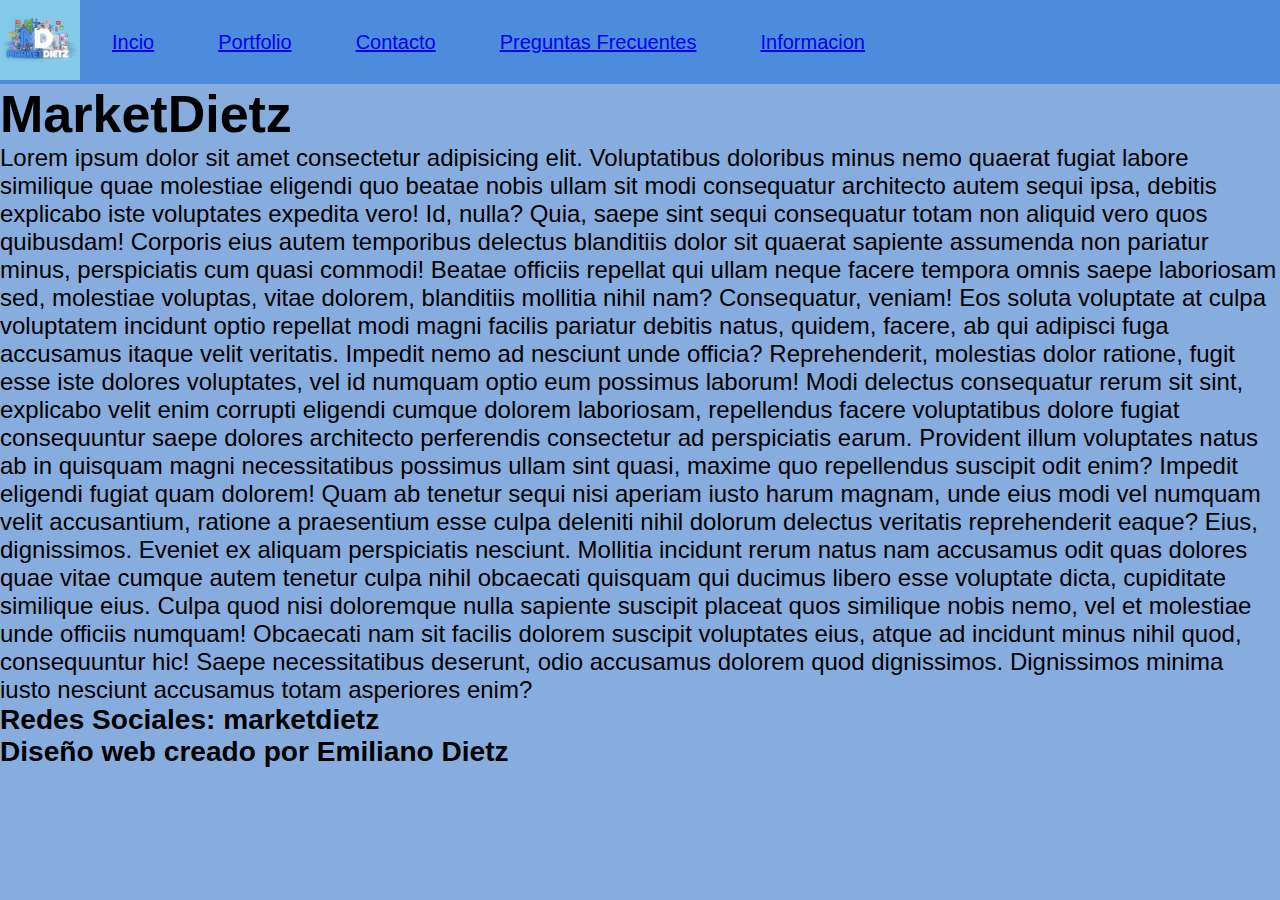
<file: index.html>
<!DOCTYPE html>
<html lang="es">
<head>
    <meta charset="UTF-8">
    <meta http-equiv="X-UA-Compatible" content="IE=edge">
    <meta name="viewport" content="width=device-width, initial-scale=1.0">
    <title>MarketDietz</title>
    <!-- CSS -->
    <link rel="stylesheet" href="../css/estilo.css">
    <!-- FAVICON -->
    <link rel="shortcut icon" href="img/Logo MarketDietz.png" type="image/x-icon">
</head>
<body class="principal">
    <header class="header">
        <div>
                <img class="logo" src="../img/Logo MarketDietz.png" alt="LOGO">
        </div>
        <div>
            <nav>
                <ul class="navegacion">
                    <li><a href="index.html">Incio</a></li>
                    <li><a href="html/portfolio.html">Portfolio</a></li>
                    <li><a href="html/contacto.html">Contacto</a></li>
                    <li><a href="html/preguntas.html">Preguntas Frecuentes</a></li>
                    <li><a href="html/informacion.html">Informacion</a></li>
                </ul>
            </nav>
        </div>
    </header>

    <h1 class="titulo">MarketDietz</h1>
    
    <p class="parrafo">Lorem ipsum dolor sit amet consectetur adipisicing elit. Voluptatibus doloribus minus nemo quaerat fugiat labore similique quae molestiae eligendi quo beatae nobis ullam sit modi consequatur architecto autem sequi ipsa, debitis explicabo iste voluptates expedita vero! Id, nulla? Quia, saepe sint sequi consequatur totam non aliquid vero quos quibusdam! Corporis eius autem temporibus delectus blanditiis dolor sit quaerat sapiente assumenda non pariatur minus, perspiciatis cum quasi commodi! Beatae officiis repellat qui ullam neque facere tempora omnis saepe laboriosam sed, molestiae voluptas, vitae dolorem, blanditiis mollitia nihil nam? Consequatur, veniam! Eos soluta voluptate at culpa voluptatem incidunt optio repellat modi magni facilis pariatur debitis natus, quidem, facere, ab qui adipisci fuga accusamus itaque velit veritatis. Impedit nemo ad nesciunt unde officia? Reprehenderit, molestias dolor ratione, fugit esse iste dolores voluptates, vel id numquam optio eum possimus laborum! Modi delectus consequatur rerum sit sint, explicabo velit enim corrupti eligendi cumque dolorem laboriosam, repellendus facere voluptatibus dolore fugiat consequuntur saepe dolores architecto perferendis consectetur ad perspiciatis earum. Provident illum voluptates natus ab in quisquam magni necessitatibus possimus ullam sint quasi, maxime quo repellendus suscipit odit enim? Impedit eligendi fugiat quam dolorem! Quam ab tenetur sequi nisi aperiam iusto harum magnam, unde eius modi vel numquam velit accusantium, ratione a praesentium esse culpa deleniti nihil dolorum delectus veritatis reprehenderit eaque? Eius, dignissimos. Eveniet ex aliquam perspiciatis nesciunt. Mollitia incidunt rerum natus nam accusamus odit quas dolores quae vitae cumque autem tenetur culpa nihil obcaecati quisquam qui ducimus libero esse voluptate dicta, cupiditate similique eius. Culpa quod nisi doloremque nulla sapiente suscipit placeat quos similique nobis nemo, vel et molestiae unde officiis numquam! Obcaecati nam sit facilis dolorem suscipit voluptates eius, atque ad incidunt minus nihil quod, consequuntur hic! Saepe necessitatibus deserunt, odio accusamus dolorem quod dignissimos. Dignissimos minima iusto nesciunt accusamus totam asperiores enim?</p>

    <footer class="parrafo">
        <h3>Redes Sociales: marketdietz</h3>
        <h3>Diseño web creado por Emiliano Dietz</h3>
    </footer>

</body>
</html>
</file>
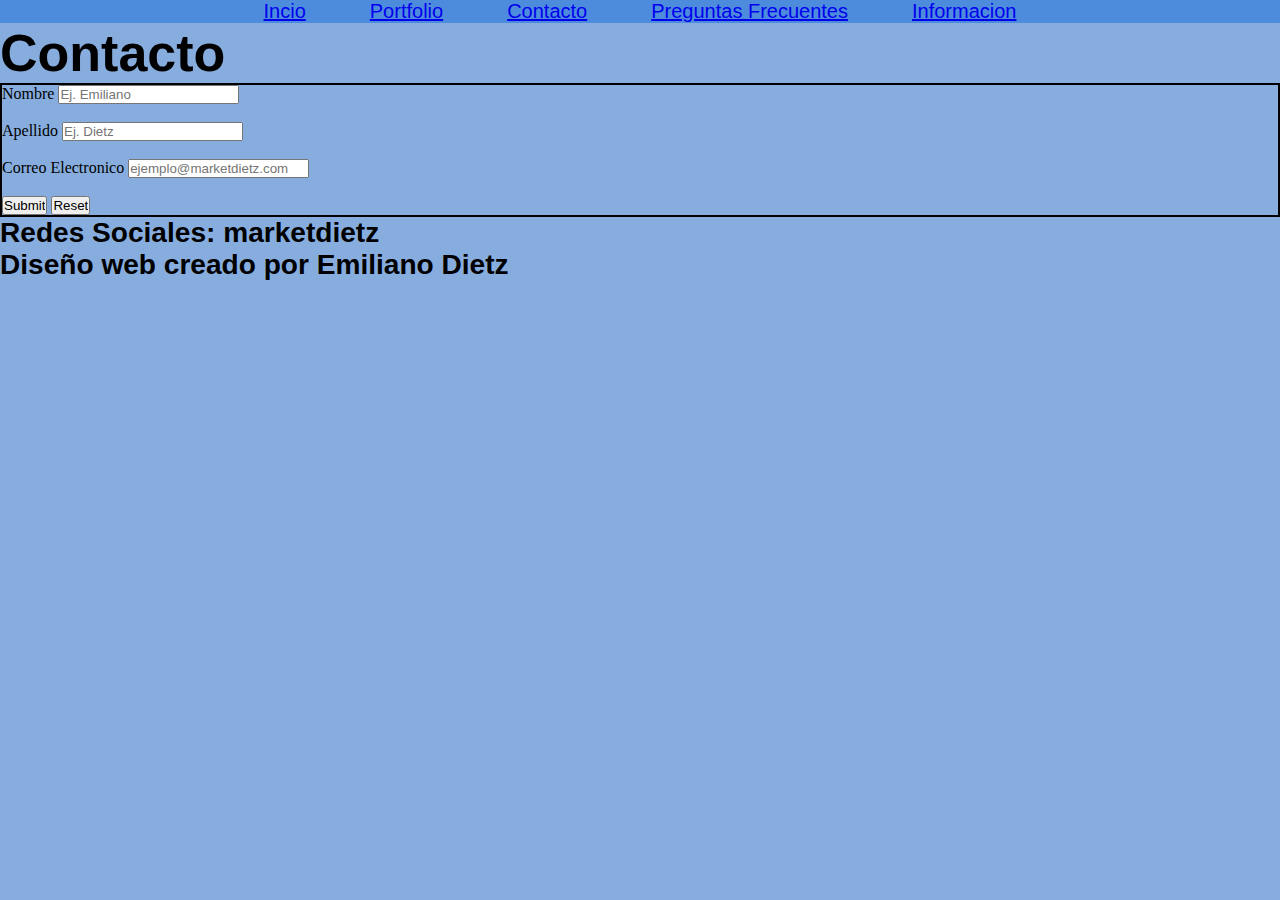
<file: html/contacto.html>
<!DOCTYPE html>
<html lang="es">
<head>
    <meta charset="UTF-8">
    <meta http-equiv="X-UA-Compatible" content="IE=edge">
    <meta name="viewport" content="width=device-width, initial-scale=1.0">
    <title>Contacto</title>
    <!-- CSS -->
    <link rel="stylesheet" href="../css/estilo.css">
</head>
<body class="principal">
    <header class="header">
        <nav class="navegacion">
            <li><a href="../index.html">Incio</a></li>
            <li><a href="portfolio.html">Portfolio</a></li>
            <li><a href="contacto.html">Contacto</a></li>
            <li><a href="preguntas.html">Preguntas Frecuentes</a></li>
            <li><a href="informacion.html">Informacion</a></li>
        </nav>
    </header>
    
    <h1 class="titulo">Contacto</h1>

    <form class="formulario">
        <label for="Nombre">Nombre</label>
        <input type="text" placeholder="Ej. Emiliano" id="Nombre">
        <br><br>
        <label for="Apellido">Apellido</label>
        <input type="text" placeholder="Ej. Dietz" id="Apellido">
        <br><br>
        <label for="Correo Electronico">Correo Electronico</label>
        <input type="text" placeholder="ejemplo@marketdietz.com" id="Correo Electronico">
        <br><br>
        <input type="submit">
        <input type="reset">
    </form>
    
    <footer class="parrafo">
        <h3>Redes Sociales: marketdietz</h3>
        <h3>Diseño web creado por Emiliano Dietz</h3>
    </footer>
    
</body>
</html>
</file>
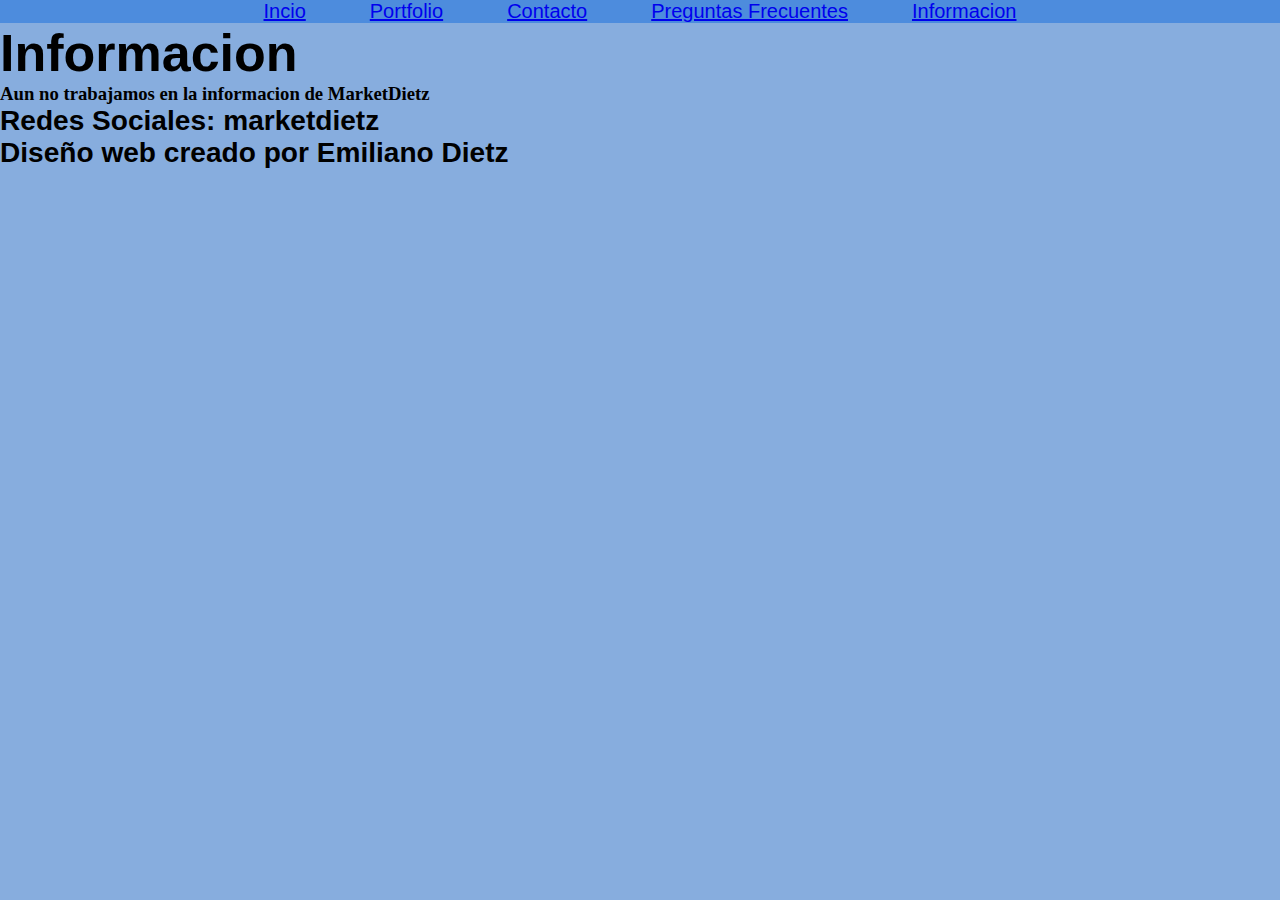
<file: html/informacion.html>
<!DOCTYPE html>
<html lang="es">
<head>
    <meta charset="UTF-8">
    <meta http-equiv="X-UA-Compatible" content="IE=edge">
    <meta name="viewport" content="width=device-width, initial-scale=1.0">
    <title>Informacion</title>
    <!-- CSS -->
    <link rel="stylesheet" href="../css/estilo.css">
</head>
<body class="principal">
    <header class="header">
        <nav class="navegacion">
            <li><a href="../index.html">Incio</a></li>
            <li><a href="portfolio.html">Portfolio</a></li>
            <li><a href="contacto.html">Contacto</a></li>
            <li><a href="preguntas.html">Preguntas Frecuentes</a></li>
            <li><a href="informacion.html">Informacion</a></li>
        </nav>
    </header>

    <h1 class="titulo">Informacion</h1>
    
    <h3> Aun no trabajamos en la informacion de MarketDietz</h3>

    <footer class="parrafo">
        <h3>Redes Sociales: marketdietz</h3>
        <h3>Diseño web creado por Emiliano Dietz</h3>
    </footer>
    
</body>
</html>
</file>
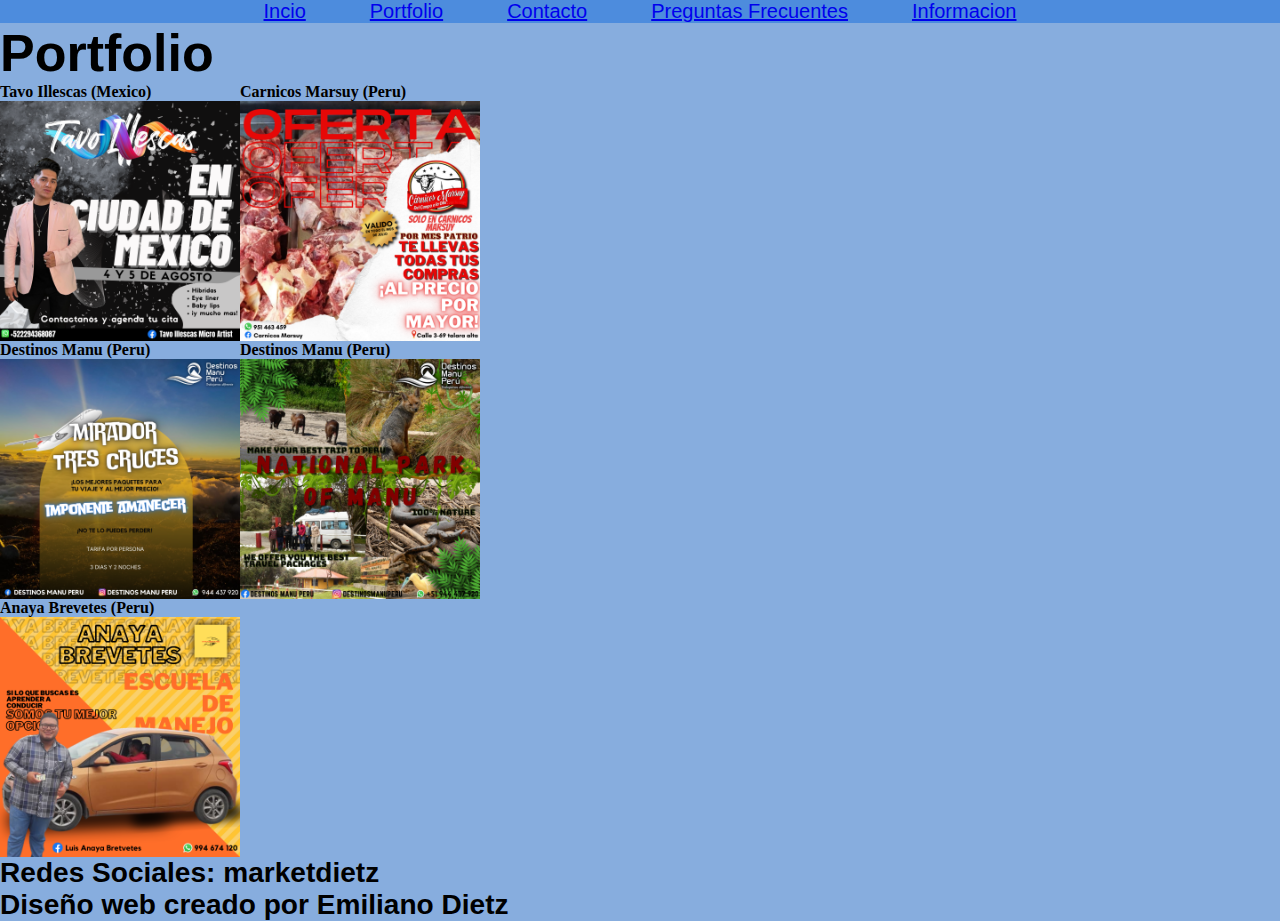
<file: html/portfolio.html>
<!DOCTYPE html>
<html lang="es">
<head>
    <meta charset="UTF-8">
    <meta http-equiv="X-UA-Compatible" content="IE=edge">
    <meta name="viewport" content="width=device-width, initial-scale=1.0">
    <title>Portfolio</title>
    <!-- CSS -->
    <link rel="stylesheet" href="../css/estilo.css">
</head>
<body class="principal">
    <header class="header">
        <nav class="navegacion">
            <li><a href="../index.html">Incio</a></li>
            <li><a href="portfolio.html">Portfolio</a></li>
            <li><a href="contacto.html">Contacto</a></li>
            <li><a href="preguntas.html">Preguntas Frecuentes</a></li>
            <li><a href="informacion.html">Informacion</a></li>
        </nav>
    </header>
    <h1 class="titulo">Portfolio</h1>
    <main>
        <section>

        </section>
        <section class="seccionImagenesLaburos">
            <div class="divLaburos">
                <h4>Tavo Illescas (Mexico)</h4>
                <img class="imagenesTrabajo" src="../img/CDMX TAVO.png" alt="Trabajo">
            </div>
            <div class="divLaburos">
                <h4>Carnicos Marsuy (Peru)</h4>
                <img class="imagenesTrabajo" src="../img/Martin carni (2).png" alt="Trabajo">
            </div>
            <div class="divLaburos">
                <h4>Destinos Manu (Peru)</h4>
                <img class="imagenesTrabajo" src="../img/TRES CRUCES.png" alt="Trabajo">
            </div>
            <div class="divLaburos">
                <h4>Destinos Manu (Peru)</h4>
                <img class="imagenesTrabajo" src="../img/NATIONAL PARK OF MANU.png" alt="Trabajo">
            </div>
            <div class="divLaburos">
                <h4>Anaya Brevetes (Peru)</h4>
                <img class="imagenesTrabajo" src="../img/anaya brevetes (3).png" alt="Trabajo">
            </div>
        </section>
    </main>

    <footer class="parrafo">
        <h3>Redes Sociales: marketdietz</h3>
        <h3>Diseño web creado por Emiliano Dietz</h3>
    </footer>


</body>
</html>
</file>
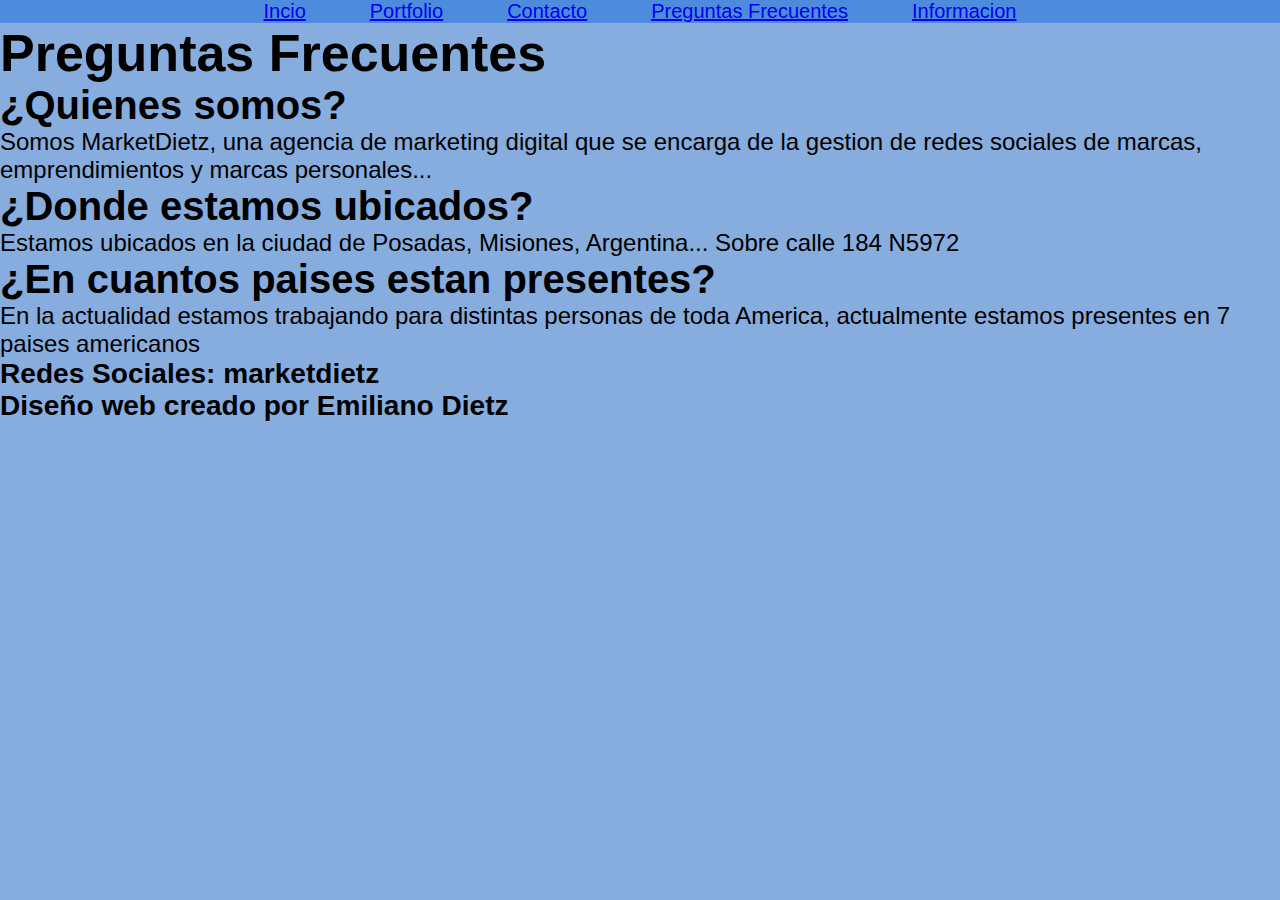
<file: html/preguntas.html>
<!DOCTYPE html>
<html lang="es">
<head>
    <meta charset="UTF-8">
    <meta http-equiv="X-UA-Compatible" content="IE=edge">
    <meta name="viewport" content="width=device-width, initial-scale=1.0">
    <title>Preguntas Frecuentes</title>
    <!-- CSS -->
    <link rel="stylesheet" href="../css/estilo.css">
</head>
<body class="principal">
    <header class="header">
        <nav class="navegacion">
            <li><a href="../index.html">Incio</a></li>
            <li><a href="portfolio.html">Portfolio</a></li>
            <li><a href="contacto.html">Contacto</a></li>
            <li><a href="preguntas.html">Preguntas Frecuentes</a></li>
            <li><a href="informacion.html">Informacion</a></li>
        </nav>
    </header>

    <h1 class="titulo">Preguntas Frecuentes</h1>

    <h3 class="subtitulo">¿Quienes somos?</h3>
    <p class="parrafo">Somos MarketDietz, una agencia de marketing digital que se encarga de la gestion de redes sociales de marcas, emprendimientos y marcas personales... 
    </p>
    <h3 class="subtitulo">¿Donde estamos ubicados?</h3>
    <p class="parrafo">Estamos ubicados en la ciudad de Posadas, Misiones, Argentina... Sobre calle 184 N5972</p>
    <h3 class="subtitulo">¿En cuantos paises estan presentes?</h3>
    <p class="parrafo">En la actualidad estamos trabajando para distintas personas de toda America, actualmente estamos presentes en 7 paises americanos</p>

    <footer class="parrafo">
        <h3>Redes Sociales: marketdietz</h3>
        <h3>Diseño web creado por Emiliano Dietz</h3>
    </footer>

</body>
</html>
</file>
<file: css/estilo.css>
* {
    margin: 0;
    padding: 0;
    list-style: none;
}

.titulo {
    font-size: 52px;
    font-family: Impact, Haettenschweiler, 'Arial Narrow Bold', sans-serif;
    color: rgb(0, 0, 0);
}

.navegacion {
    display: flex;
    justify-content: center;
    flex-grow: 1;
    font-size: 20px;
    font-family: Impact, Haettenschweiler, 'Arial Narrow Bold', sans-serif;
    color: rgb(135, 173, 222)
}

.parrafo {
    margin: 0;
    padding: 0;
    font-size: 24px;
    font-family: Impact, Haettenschweiler, 'Arial Narrow Bold', sans-serif;
}

.principal {
    margin: 0;
padding: 0;
    background-color: rgb(135, 173, 222);
}

.subtitulo {
    font-size: 40px ;
    font-family: Impact, Haettenschweiler, 'Arial Narrow Bold', sans-serif;
}

.logo {
    width: 5rem;
}

.header {
    background-color: rgb(77, 140, 221);
    display: flex;
    align-items: center;
}

.navegacion li {
    padding: 0 2rem;
}

.imagenesTrabajo {
    width: 15rem;
}

.formulario {
    border: 2px black solid;
}

.seccionImagenesLaburos {
    display: flex;
    flex-direction: space-evenly;
    flex-wrap: wrap;
    width: 700px;
}

.divLaburos {
    display: flex;
    flex-direction: column;
    justify-content: center;
    flex-wrap: wrap;
}
</file>
